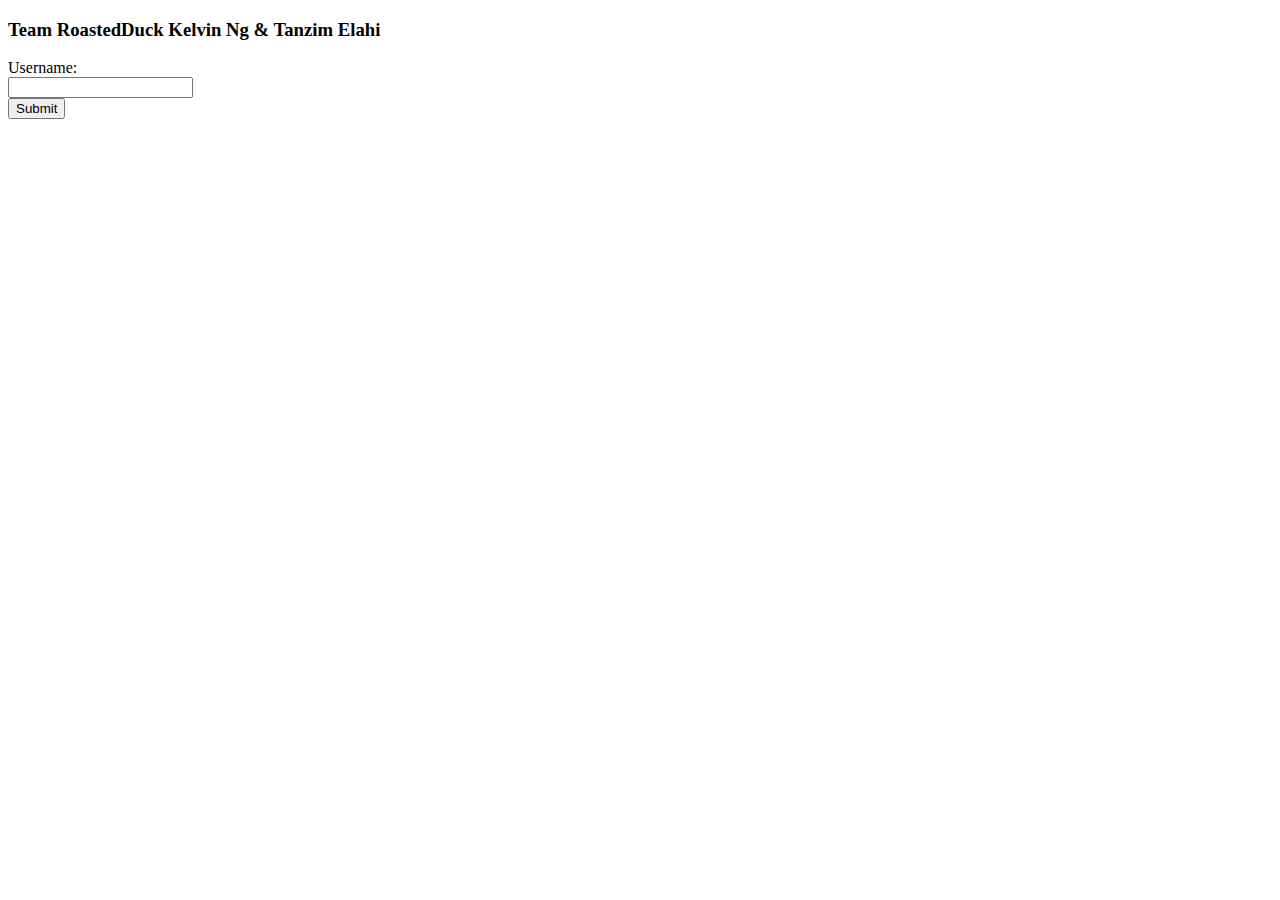
<file: 12_form/templates/index.html>
<!DOCTYPE html>
<html>
    <head>
        <title></title>
    </head>
    <body>
        <h3>Team RoastedDuck Kelvin Ng & Tanzim Elahi</h3>
        <form action="/auth">
            Username:<br>
            <input type="text" name="username"><br>
            <input type="submit" value="Submit">
        </from>
    </body>
</html>
</file>
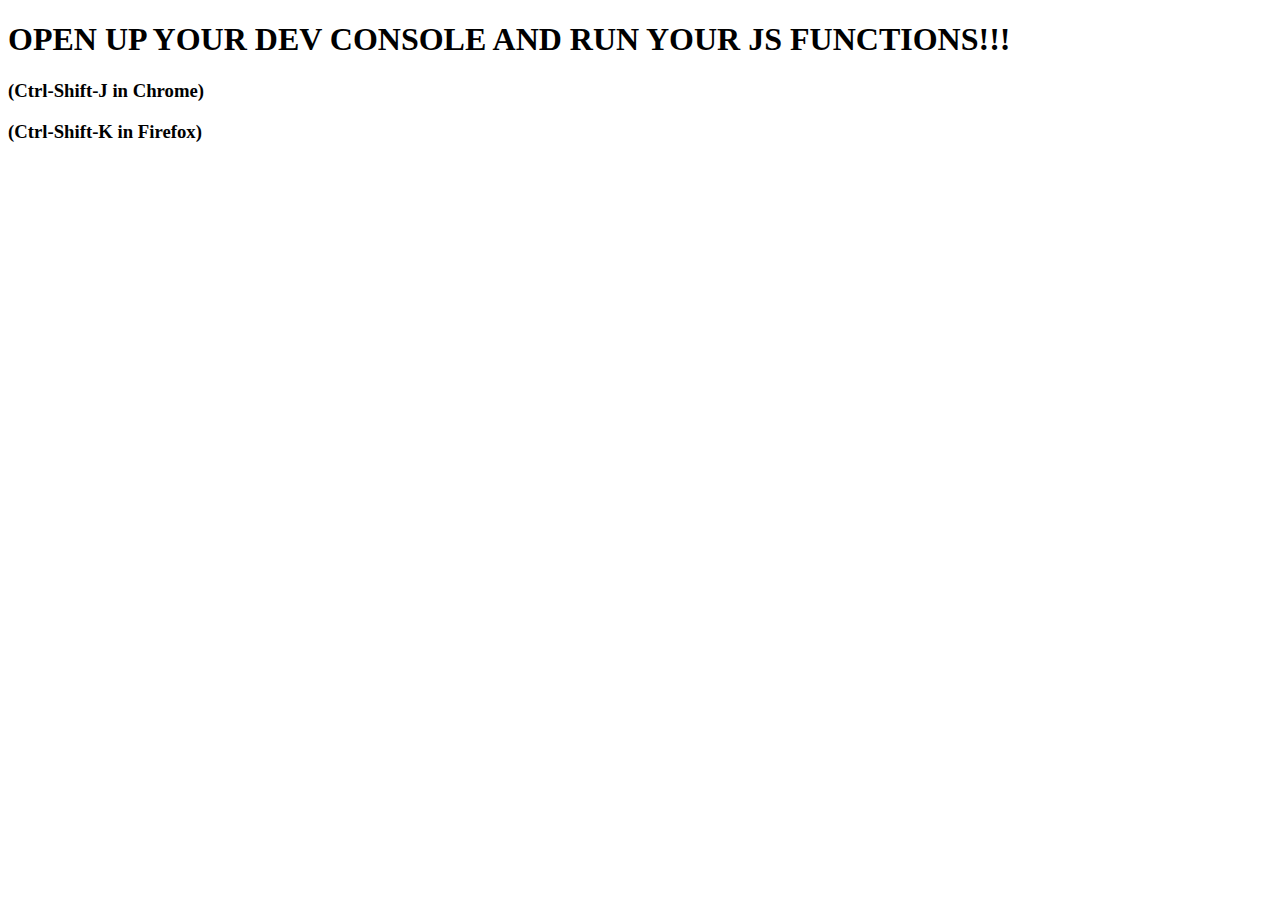
<file: 27_js/open_me.html>
<!DOCTYPE html>
<html lang="en">
  <!-- HTML file for JavaScript work 00 -->

<html>
  <head>
    <meta charset="utf-8"/>
    <title>JS work the first</title>
  </head>
  <body>
    <H1>OPEN UP YOUR DEV CONSOLE AND RUN YOUR JS FUNCTIONS!!!</H1>
    <h3>(Ctrl-Shift-J in Chrome)</h3>
    <h3>(Ctrl-Shift-K in Firefox)</h3>

    <script src="funky_town.js"></script>
  </body>
</html>
</file>
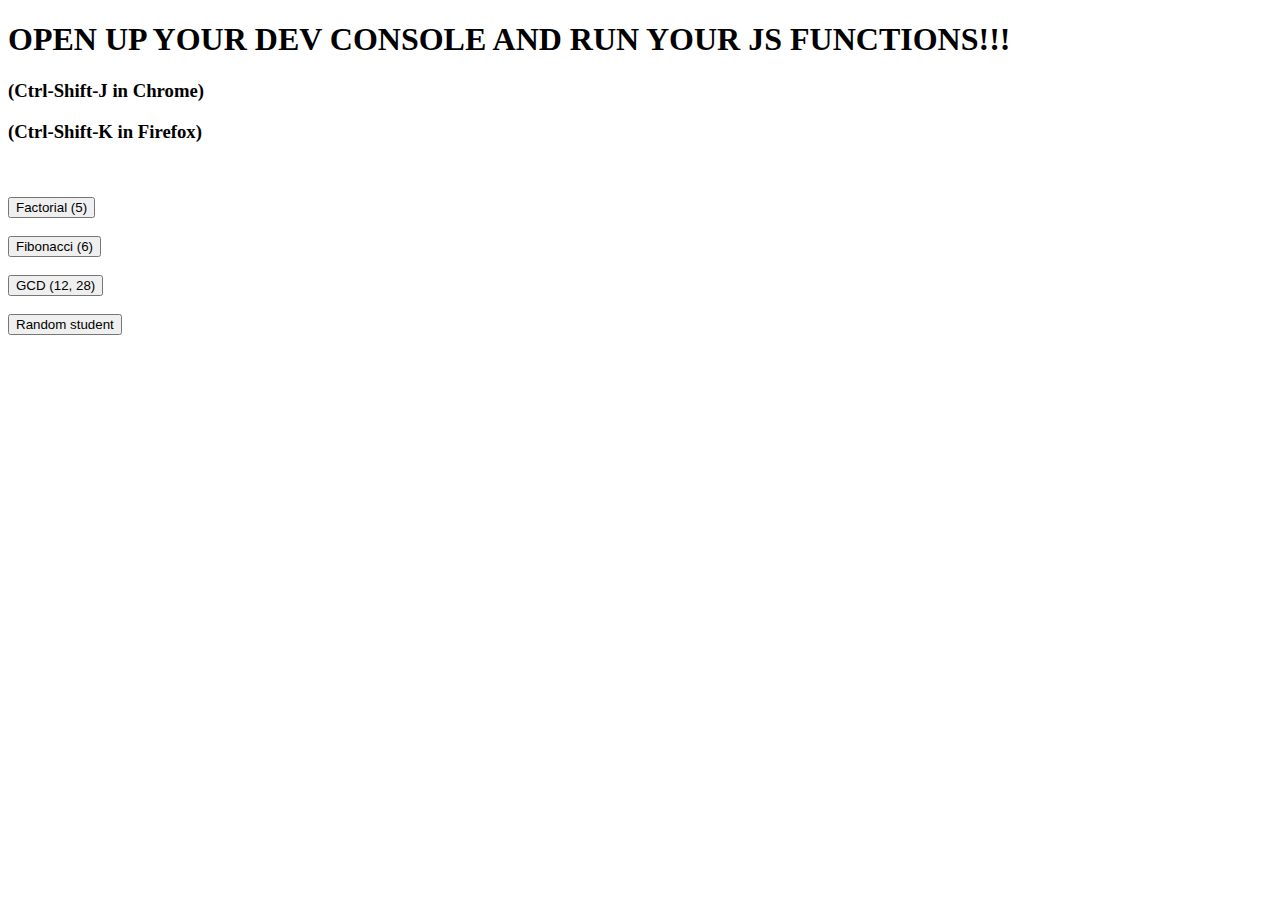
<file: 28_jsdom/open_me.html>
<!DOCTYPE html>
<html lang="en">
  <!-- HTML file for JavaScript work 00 -->

<html>
  <head>
    <meta charset="utf-8"/>
    <title>JS work the first</title>
  </head>
  <body>
    <H1>OPEN UP YOUR DEV CONSOLE AND RUN YOUR JS FUNCTIONS!!!</H1>
    <h3>(Ctrl-Shift-J in Chrome)</h3>
    <h3>(Ctrl-Shift-K in Firefox)</h3>
    <br><br>
		<button id='factorial'>Factorial (5)</button><br><br>
		<button id='fibonacci'>Fibonacci (6)</button><br><br>
		<button id='gcd'>GCD (12, 28)</button><br><br>
		<button id='randomStudent'>Random student</button><br><br>

    <div id='output'>
    </div>
    <script src="funky_town.js"></script>
  
  </body>
</html>
</file>
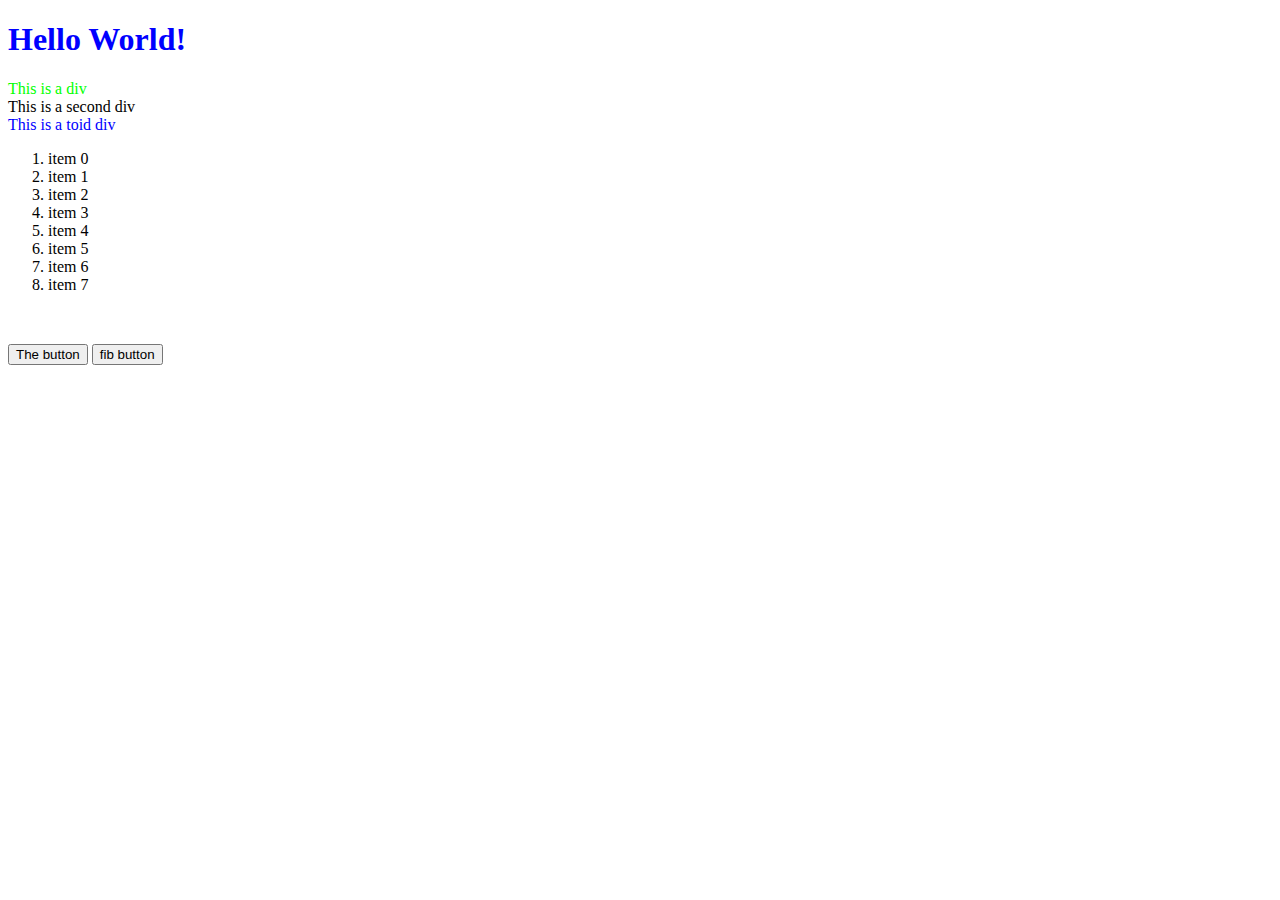
<file: 29/dom.html>
<!DOCTYPE html>
<!-- manipulating the DOM using JavaScript -->

<html lang="en">

  <head>
    <meta charset="utf-8"/>
    <style>
      .red   {color : #ff0000;}
      .green {color : #00ff00;}
      .blue  { color : #0000ff;}
    </style>
  </head>

  <body>
    <h1 id="h" class="blue">Hello World!</h1>

    <div id="div1" class="green">This is a div</div>
    <div id="div2">This is a second div</div>
    <div class="blue">This is a toid div</div>

    <ol id="thelist">
      <li>item 0</li>
      <li>item 1</li>
      <li>item 2</li>
      <li>item 3</li>
      <li>item 4</li>
      <li>item 5</li>
      <li>item 6</li>
      <li>item 7</li>
    </ol>

    <br>

    <ol id="fiblist">
    </ol>


    <button id="b">The button</button>
    <button id="fb">fib button</button>

    <script src="dommy.js"></script>

  </body>

</html>
</file>
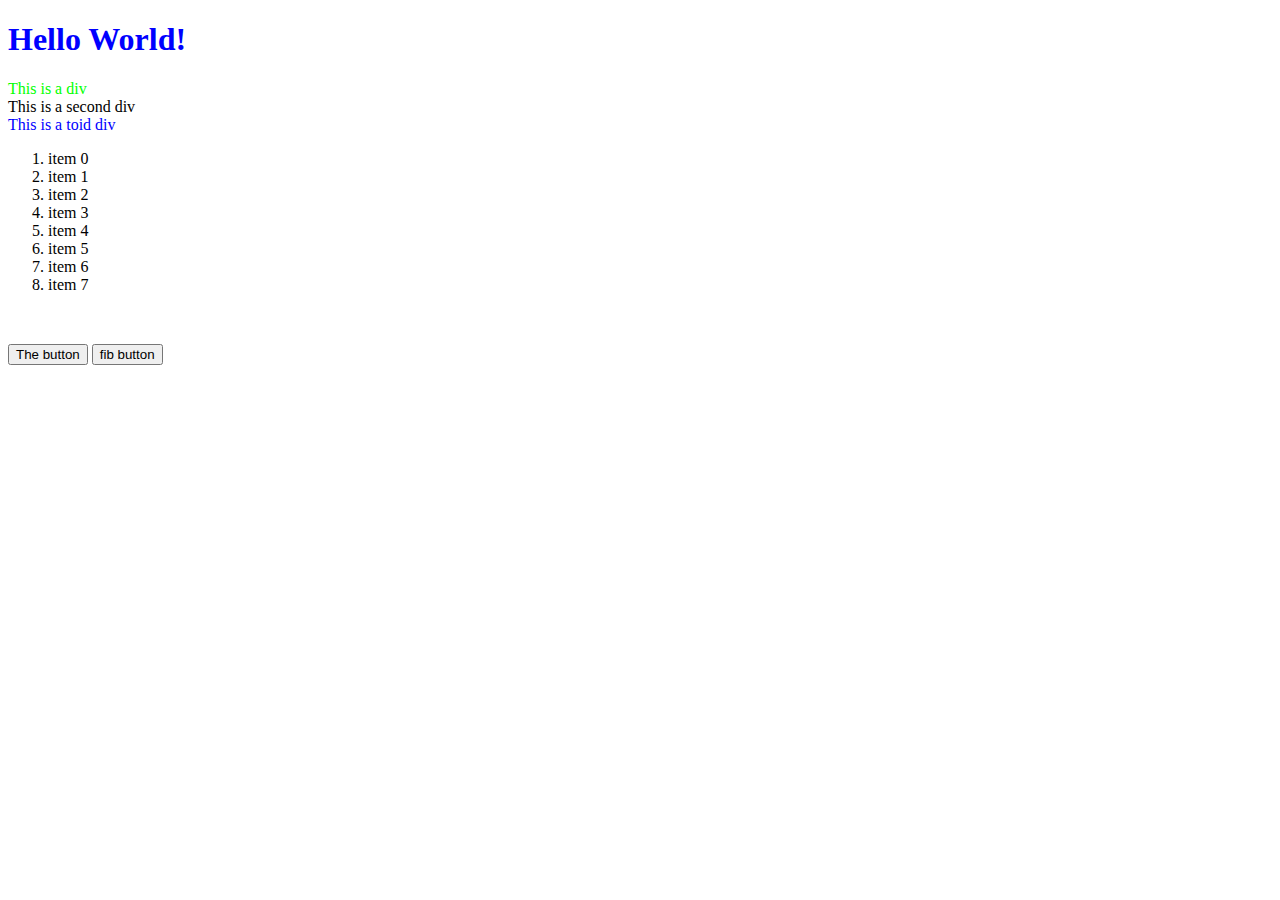
<file: 29_jsdom/dommy.html>
<!DOCTYPE html>
<!-- manipulating the DOM using JavaScript -->

<html lang="en">

  <head>
    <meta charset="utf-8"/>
    <style>
      .red   {color : #ff0000;}
      .green {color : #00ff00;}
      .blue  { color : #0000ff;}
    </style>
  </head>

  <body>
    <h1 id="h" class="blue">Hello World!</h1>

    <div id="div1" class="green">This is a div</div>
    <div id="div2">This is a second div</div>
    <div class="blue">This is a toid div</div>
    <script src="work.js"> </script>
    <ol id="thelist">
      <li>item 0</li>
      <li>item 1</li>
      <li>item 2</li>
      <li>item 3</li>
      <li>item 4</li>
      <li>item 5</li>
      <li>item 6</li>
      <li>item 7</li>
    </ol>

    <br>

    <ol id="fiblist">
    </ol>


    <button id="b">The button</button>
    <button id="fb">fib button</button>

    <script src="work.js"></script>

  </body>

</html>
</file>
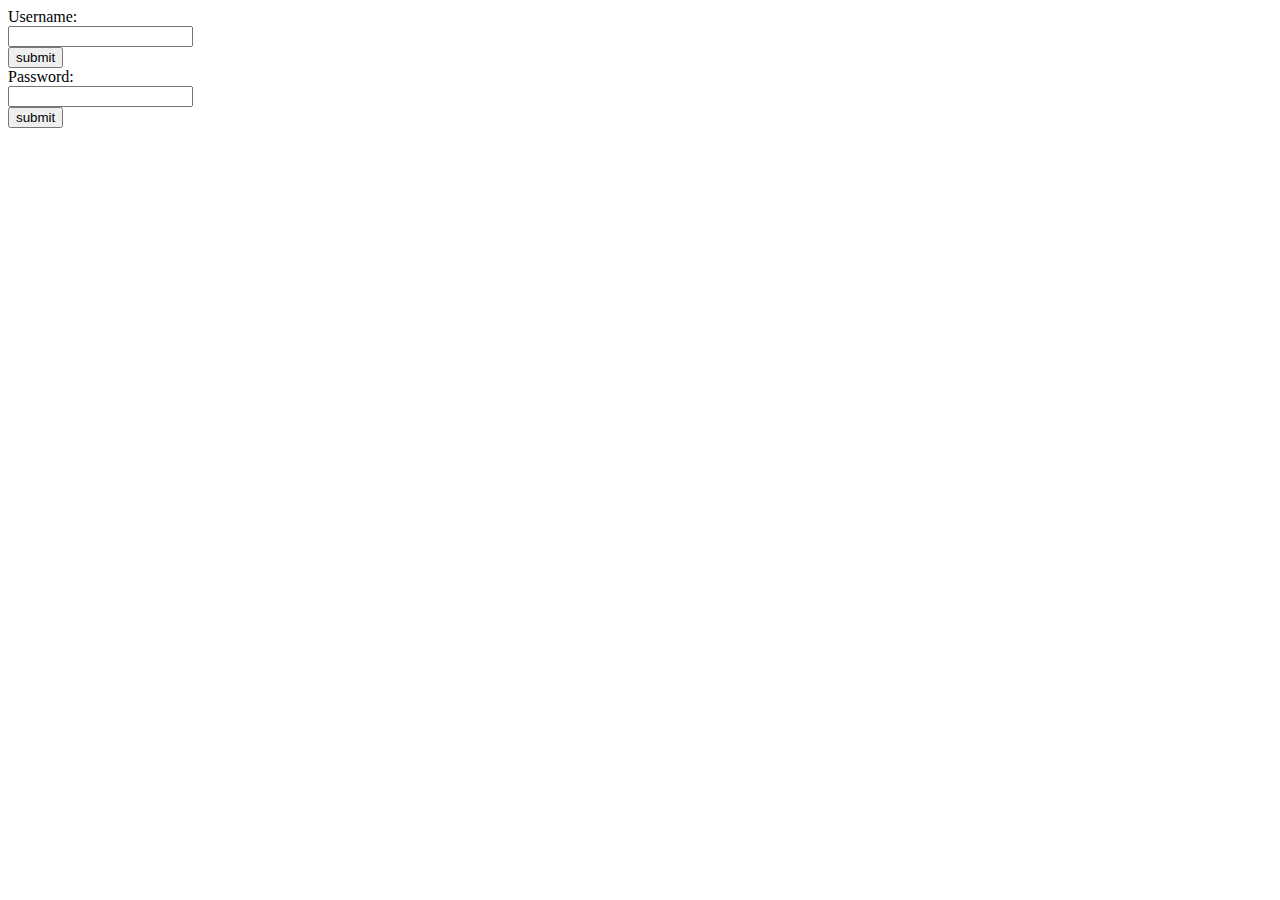
<file: 15_login/templates/login.html>
<!DOCTYPE html>
<html>
<head>
<title>
login
</title>
</head>
<body>
<form action="\login" method="GET">
 Username:<br>
 <input type="text" name="username"><br>
 <input type="submit" value="submit"><br>
 Password:<br>
 <input type="text" name="password"><br>
 <input type="submit" value="submit"><br>
</form>
</body>
</html>
</file>
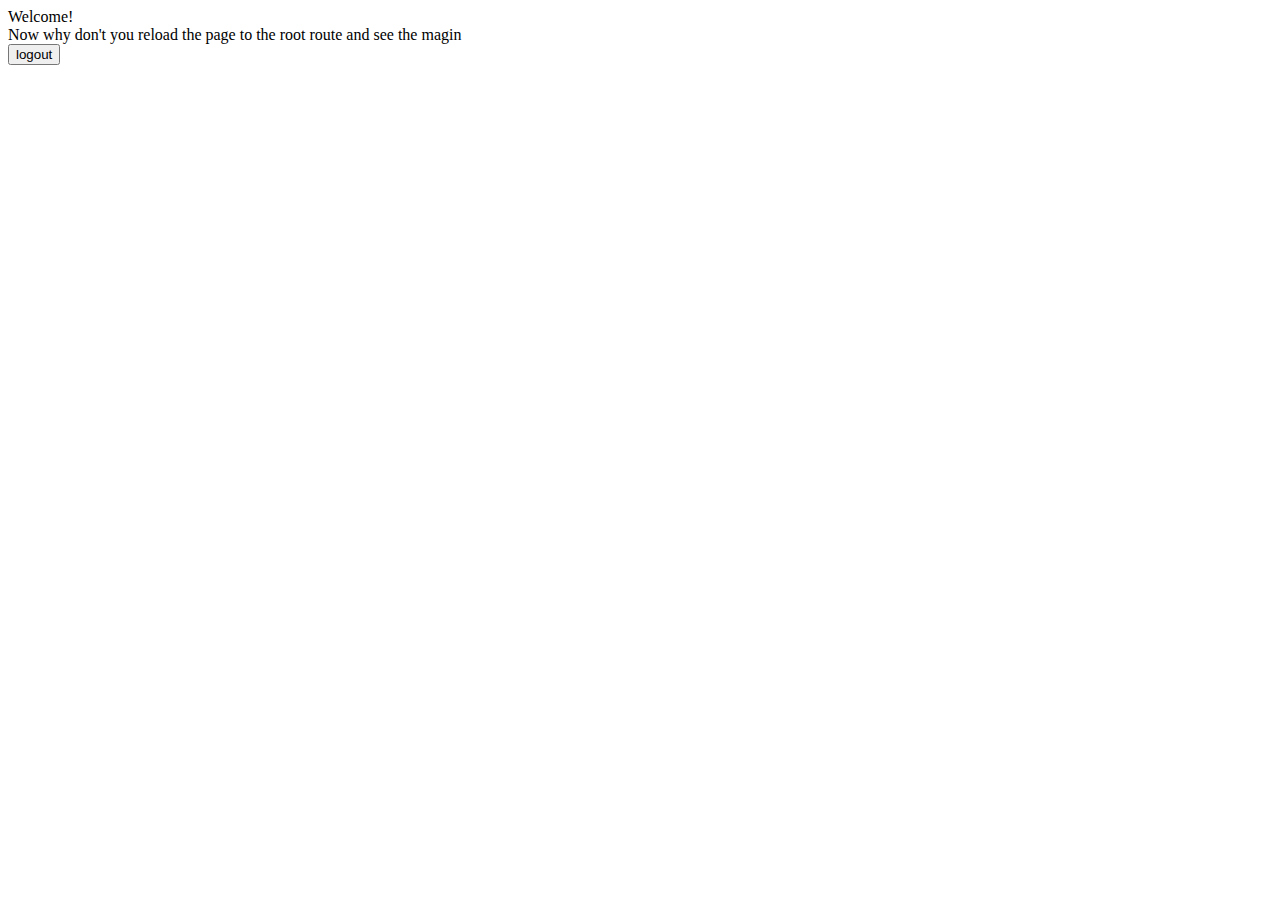
<file: 15_login/templates/welcome.html>
<!DOCTYPE html>
<html>
<head>
  <title>welcome</title>
</head>
  <body>
    Welcome!<br>
    Now why don't you reload the page to the root route and see the magin<br>
    <form action="\logout">
      <input type="submit" value="logout">
    </form>


</html>
</file>
